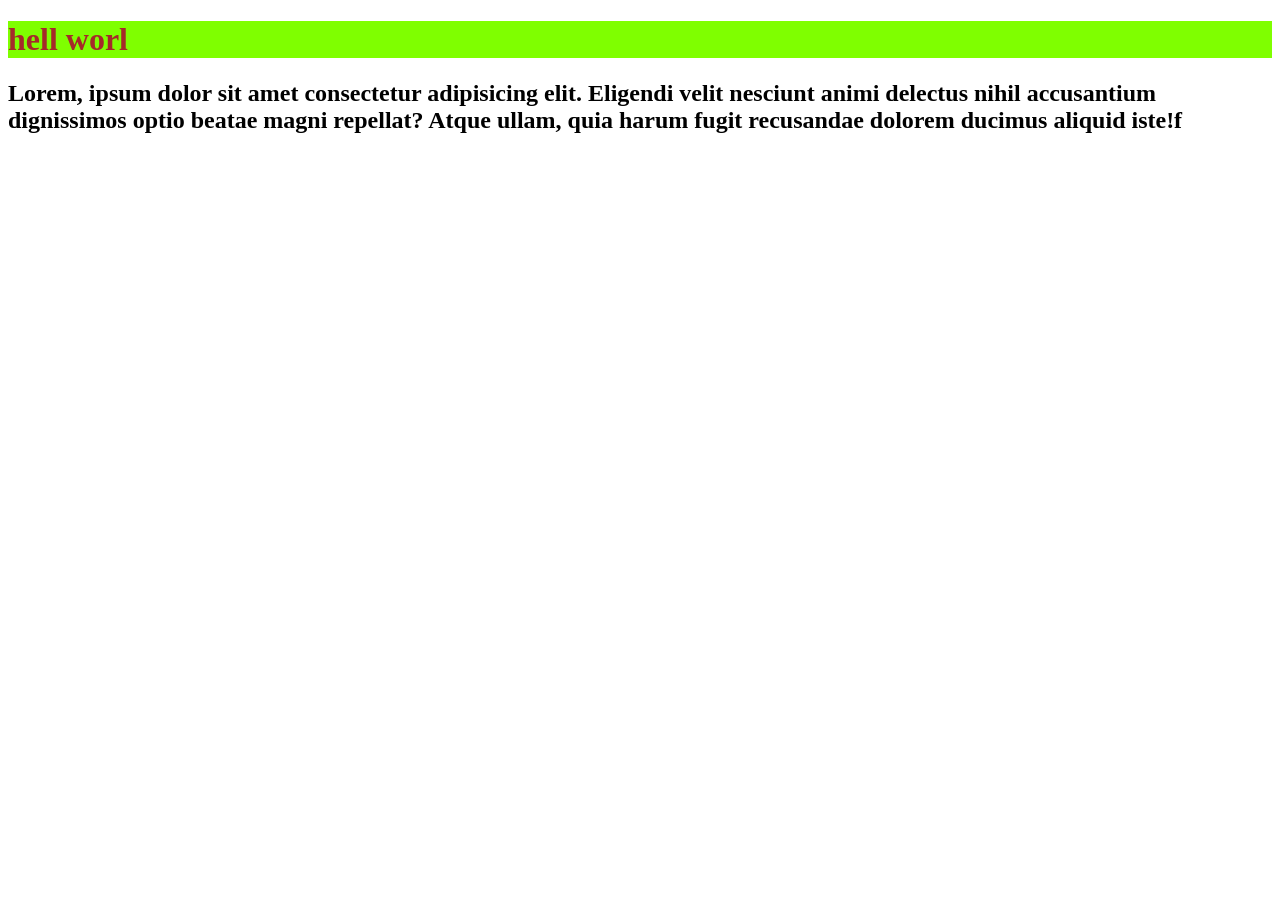
<file: index.html>
<!DOCTYPE html>
<html lang="en">
<head>
    <meta charset="UTF-8">
    <meta name="viewport" content="width=device-width, initial-scale=1.0">
    <title>Document</title>
    <link rel="stylesheet" href="index.css">
</head>
<body>
    <h1 id="hello"> hell worl</h1>
    <h2>Lorem, ipsum dolor sit amet consectetur adipisicing elit. Eligendi velit nesciunt animi delectus nihil accusantium dignissimos optio beatae magni repellat? Atque ullam, quia harum fugit recusandae dolorem ducimus aliquid iste!f</h2>
</body>
</html>
</file>
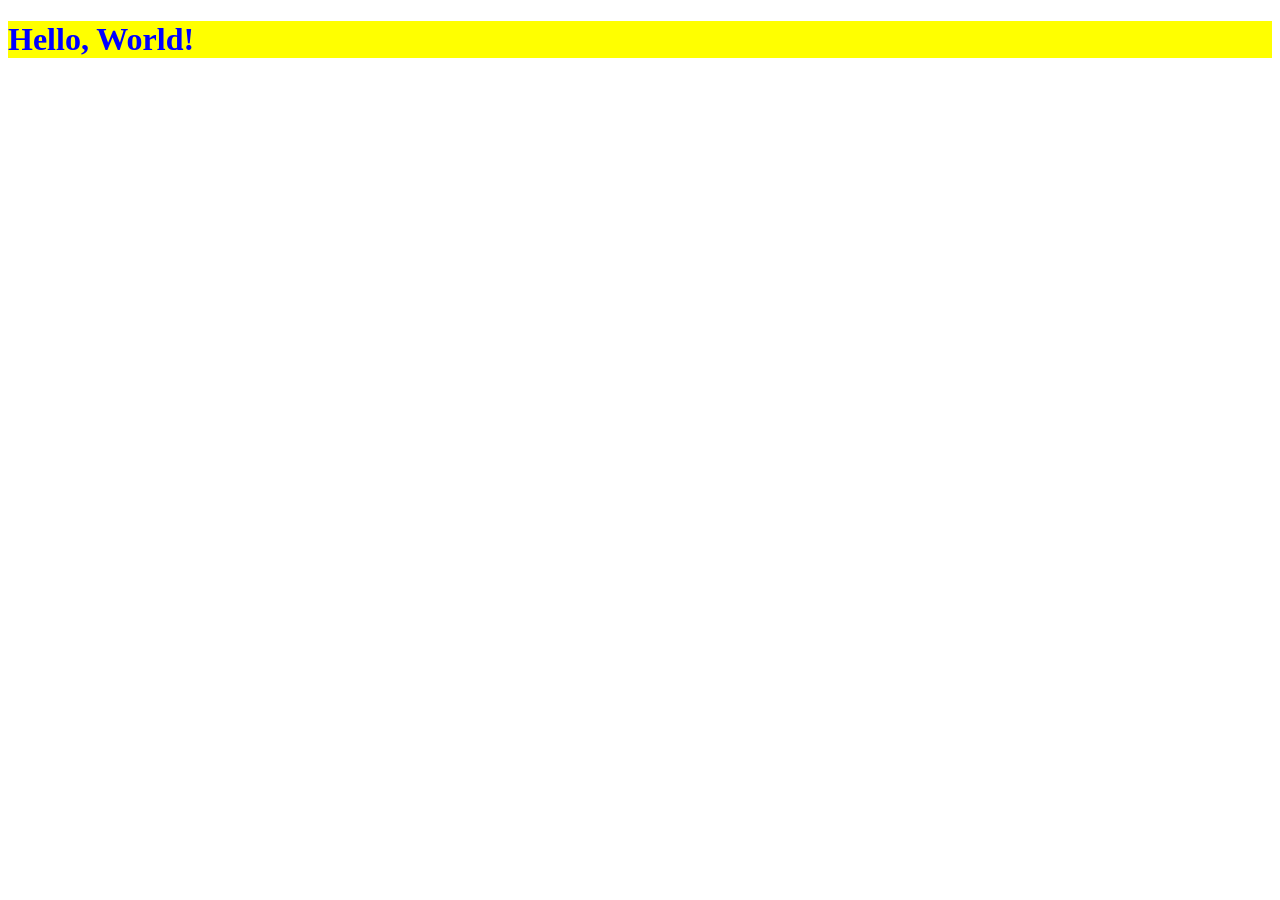
<file: main.html>
<!DOCTYPE html>
<html lang="en">
<head>
    <meta charset="UTF-8">
    <meta name="viewport" content="width=device-width, initial-scale=1.0">
    <link rel="stylesheet" href="main.css">
    <title>Document</title>

</head>
<body>
    <h1 id="lucky">Hello, World!</h1>

    
</body>
</html>
</file>
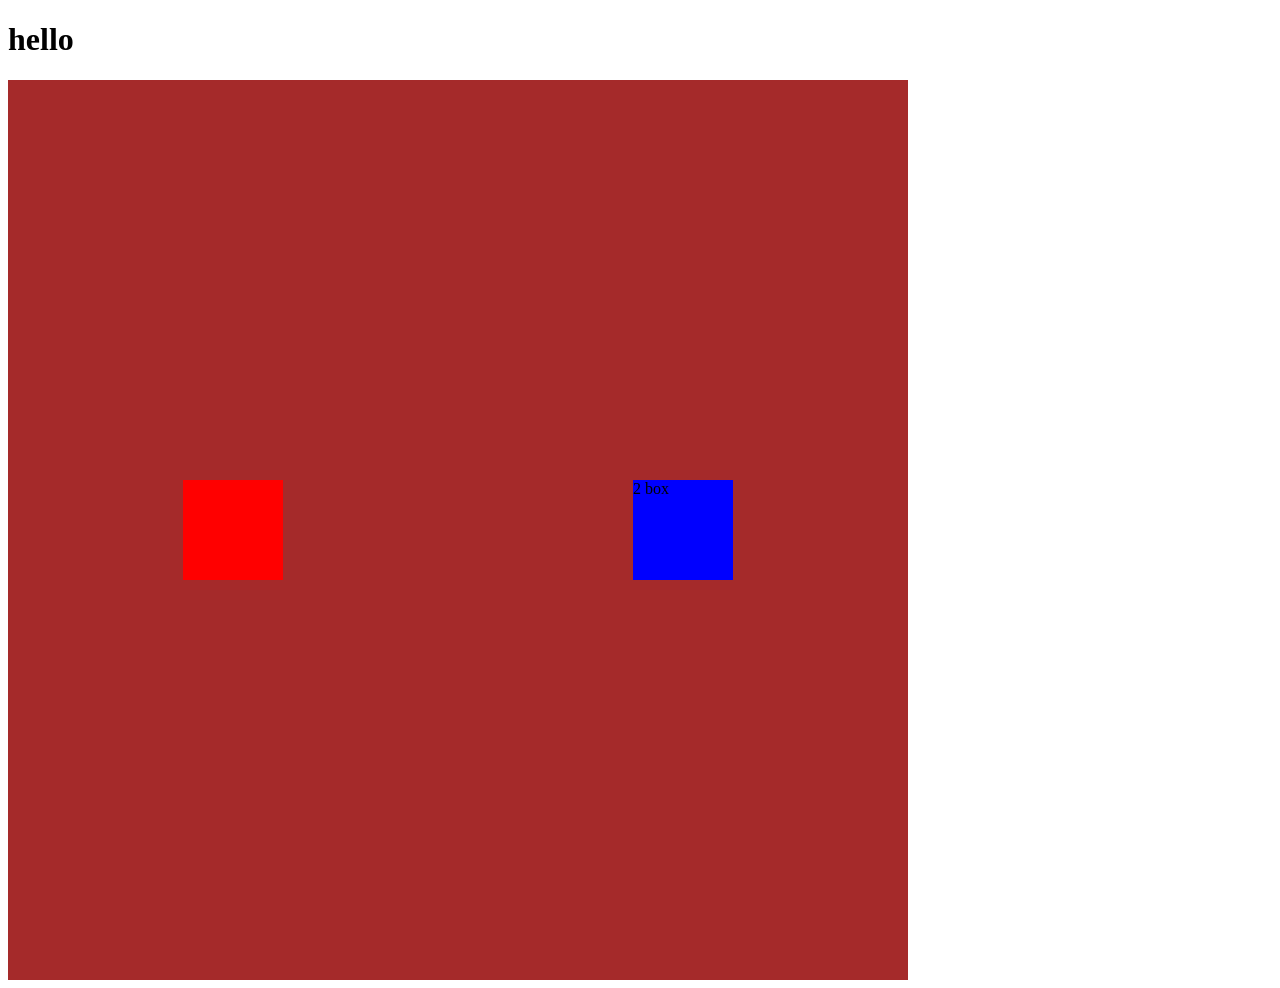
<file: new.html>
<!DOCTYPE html>
<html lang="en">
<head>
    <meta charset="UTF-8">
    <meta name="viewport" content="width=device-width, initial-scale=1.0">
    <link rel="stylesheet" href="style.css">
    <title>Document</title>
</head>
<body>
    <h1>hello</h1>
    <div id="container"> 

    <div id="a1"></div>

    <div id="a2">2 box </div> 
    

</div>




    <!-- <p>Lorem ipsum dolor sit amet consectetur adipisicing elit. Repellat excepturi asperiores vero in sed ipsam nobis veniam magnam, a eligendi, neque consequatur quae hic? Culpa repellat iusto eum, aut nihil totam aliquam voluptatibus labore impedit architecto pariatur quo iure est laudantium unde dolorum, ipsa obcaecati delectus autem et. At repellat ipsam cupiditate suscipit deserunt maiores voluptatum quod id. Sequi repudiandae molestiae est repellendus quis a, velit tempore laudantium aliquam necessitatibus quaerat magnam distinctio mollitia culpa molestias aperiam sunt nobis voluptas! Dolorum quibusdam quod error dolorem culpa exercitationem aperiam voluptates vero repellendus enim, ipsum ad voluptate provident quia aspernatur maiores eius magni deserunt, nam necessitatibus, non fugit. Quos, eius expedita ad provident in sapiente blanditiis fugiat rem inventore animi illo sunt voluptas corrupti delectus, repudiandae modi neque accusamus earum rerum amet id odit quidem cumque molestiae. Sunt illum dolores quibusdam incidunt ullam, tempore, rerum qui aut explicabo facilis aspernatur blanditiis ut non exercitationem, nobis aliquam maxime dicta? Numquam pariatur quisquam id delectus reprehenderit, ut ipsum porro fugiat dicta quas tenetur modi omnis beatae provident ab. Eveniet et eius assumenda odit ea delectus deserunt consequatur architecto magni, ipsa cupiditate ducimus vel cum dolorum illum quidem nulla quo atque molestias nemo officiis at beatae natus veritatis. Cumque eum vel quod reiciendis officia itaque. Incidunt ducimus eius accusantium aperiam itaque alias vel consequuntur impedit illum? Vel omnis cupiditate sequi repellendus dolores expedita, culpa eveniet ex molestias ea tempore corporis consequatur ipsum neque, eaque quibusdam quasi vitae voluptatem rerum enim. Commodi aliquid in aliquam aut eos reprehenderit? Quod fugiat facilis eum, repellendus incidunt dicta esse porro voluptas ut quisquam quo blanditiis eaque consectetur iste iusto asperiores earum minus magni possimus alias nihil odit suscipit ipsam modi. Sit officiis, officia autem harum tempora accusamus similique nemo aliquid, modi in alias. Omnis ut necessitatibus quam assumenda deserunt nobis ad hic placeat perferendis sapiente exercitationem tenetur laborum laudantium harum, quis non dolore animi? Obcaecati magnam ex perferendis quisquam ut culpa quasi, eum nulla saepe est voluptatum consequatur excepturi, facilis et quia dignissimos quidem iure! Alias fugiat vel aspernatur odio commodi, dolorum quibusdam veniam aliquid at nostrum, velit sequi debitis tenetur, beatae similique provident nisi impedit. Excepturi earum et porro culpa cum, quia repudiandae aspernatur expedita, voluptate harum a vitae aperiam eligendi? Assumenda officia doloremque autem beatae iste repellendus accusantium modi, porro ullam ex! Ipsam cumque quibusdam consequatur distinctio beatae? Veniam, tempora ab unde debitis maxime aliquam alias quibusdam quos eius et ad consectetur tempore rem nobis praesentium exercitationem. Provident molestiae suscipit reiciendis asperiores vero itaque dignissimos ullam. Laudantium, officia? Amet alias numquam ut nobis obcaecati consequatur enim iste est eaque aut. Odit dolorum iste quia dicta suscipit perspiciatis ex error amet, id dolore, corrupti magni similique vitae reprehenderit ad? Ipsa maiores minima voluptas dicta inventore, ipsum quis officiis quibusdam quos eaque voluptate eos recusandae molestias exercitationem animi facere dolor commodi amet, ea perspiciatis! Eaque consequatur rem deleniti minima at sunt, incidunt voluptates voluptas corporis. Cupiditate minus nobis blanditiis quo. Quis deserunt delectus consectetur dolores, temporibus dolorum optio. Aut!</p> -->
    
    
</body>
</html>
</file>
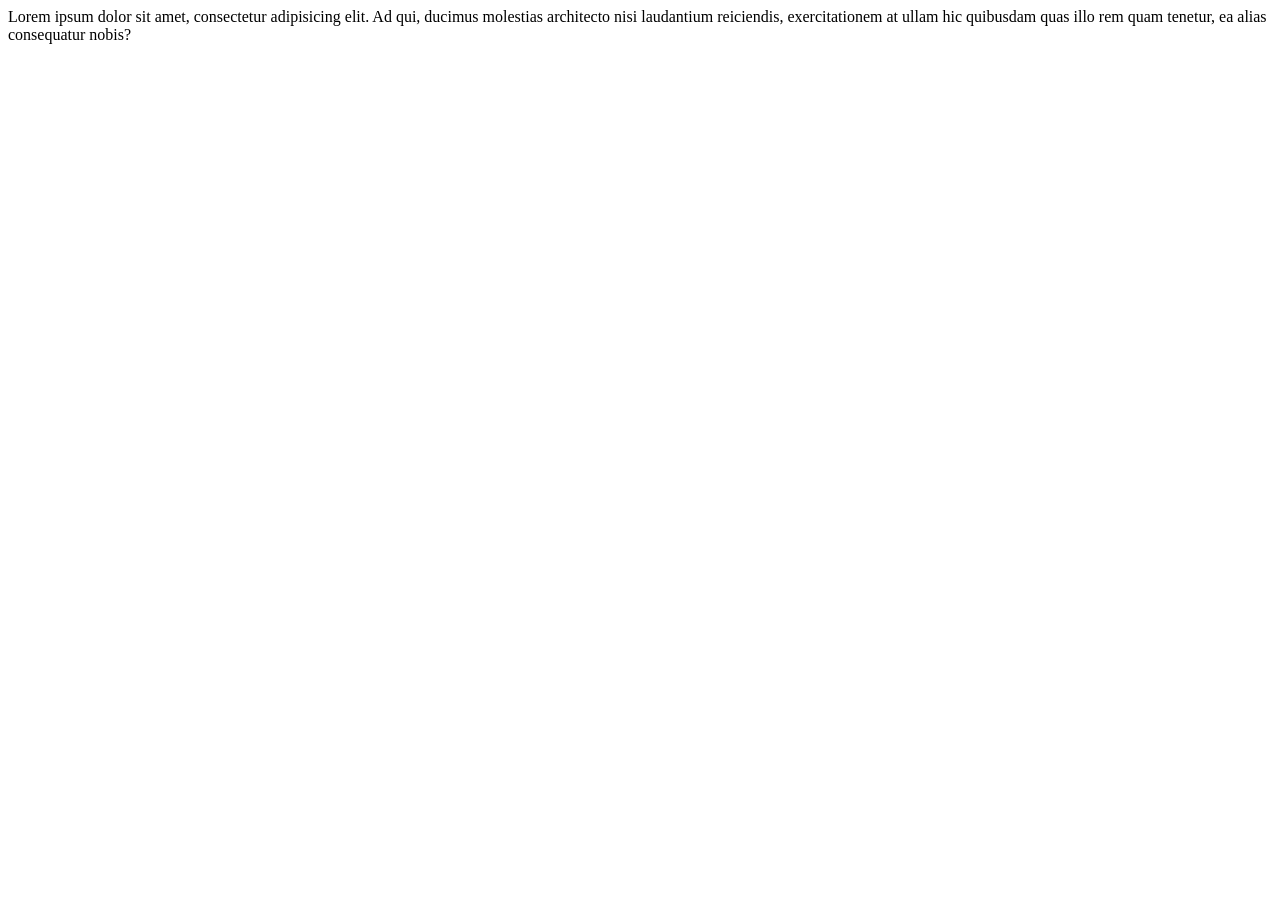
<file: polo.html>
<!DOCTYPE html>
<html lang="en">
<head>
    <meta charset="UTF-8">
    <meta name="viewport" content="width=device-width, initial-scale=1.0">
    <title>Document</title>
</head>
<body>
    Lorem ipsum dolor sit amet, consectetur adipisicing elit. Ad qui, ducimus molestias architecto nisi laudantium reiciendis, exercitationem at ullam hic quibusdam quas illo rem quam tenetur, ea alias consequatur nobis?
</body>
</html>
</file>
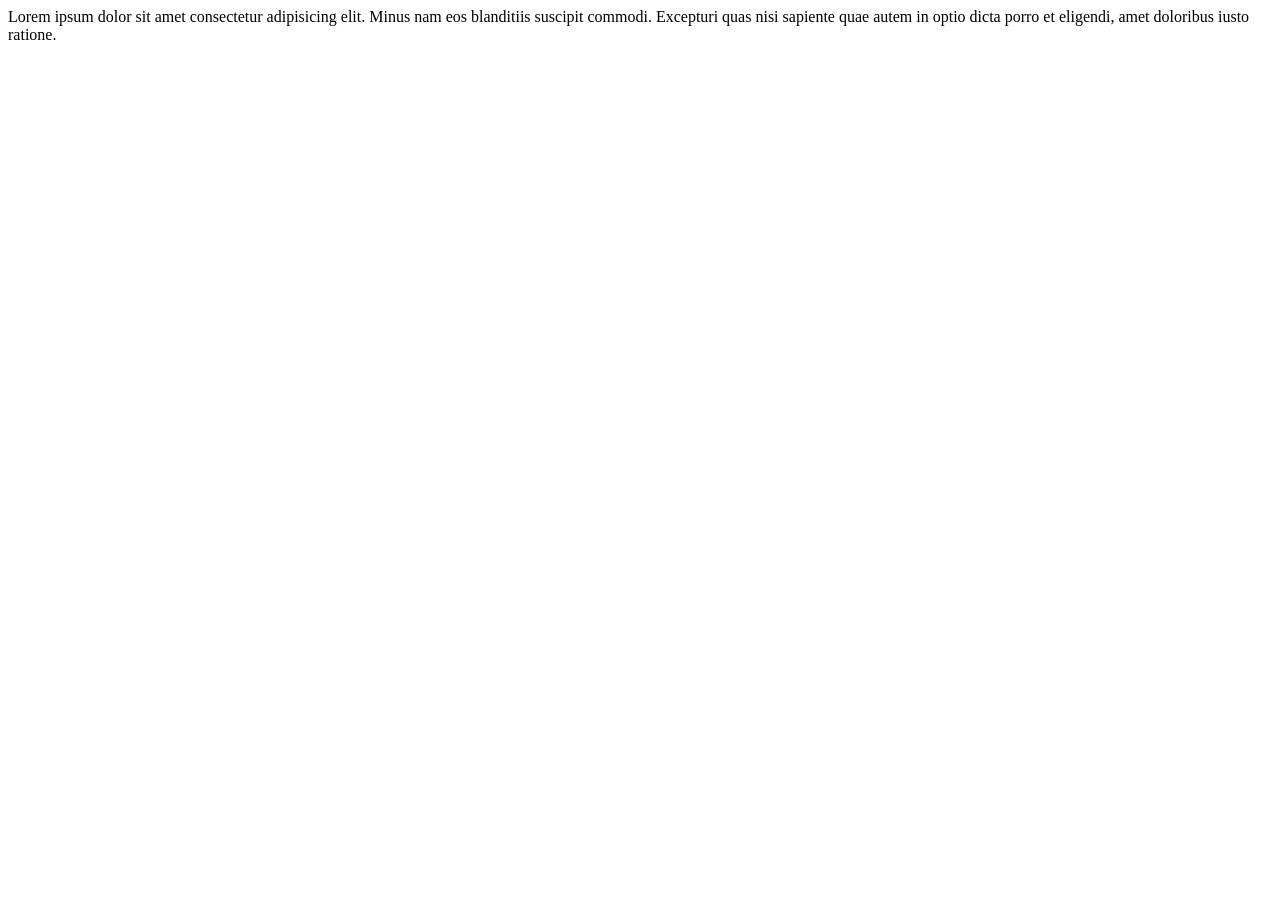
<file: polo2.html>
<!DOCTYPE html>
<html lang="en">
<head>
    <meta charset="UTF-8">
    <meta name="viewport" content="width=device-width, initial-scale=1.0">
    <title>Document</title>
</head>
<body>
    Lorem ipsum dolor sit amet consectetur adipisicing elit. Minus nam eos blanditiis suscipit commodi. Excepturi quas nisi sapiente quae autem in optio dicta porro et eligendi, amet doloribus iusto ratione.
</body>
</html>
</file>
<file: index.css>
#hello{

    color: brown;

    background-color: chartreuse;

}


@media screen and (max-width:600px){


    #hello{
        color: chocolate;

        background-color: red;
    }
}
</file>
<file: main.css>
#lucky {
    color: blue;
    background-color: yellow;

}
 /* #lucky:hover {
    color: rgb(242, 219, 219);
    background-color: green;
}
#lucky:active {
    color: rgb(242, 219, 219);
    background-color: red; */


#lucky:hover {
    color: rgb(242, 219, 219);
    background-color: purple;
    transform: translate(20px);
    transition: all 3s ease;
    
    
}
</file>
<file: style.css>
#container {

    height: 900px;
    width: 900px;
    display: flex;
    flex-direction: row;
    justify-content:
    space-around;
    background-color: brown;
    align-items: center;
    
}
#a1 {
    width: 100px;
    height: 100px;
    background-color: red;
}
#a2 {
    width: 100px;
    height: 100px;
    background-color: blue;
}
</file>
